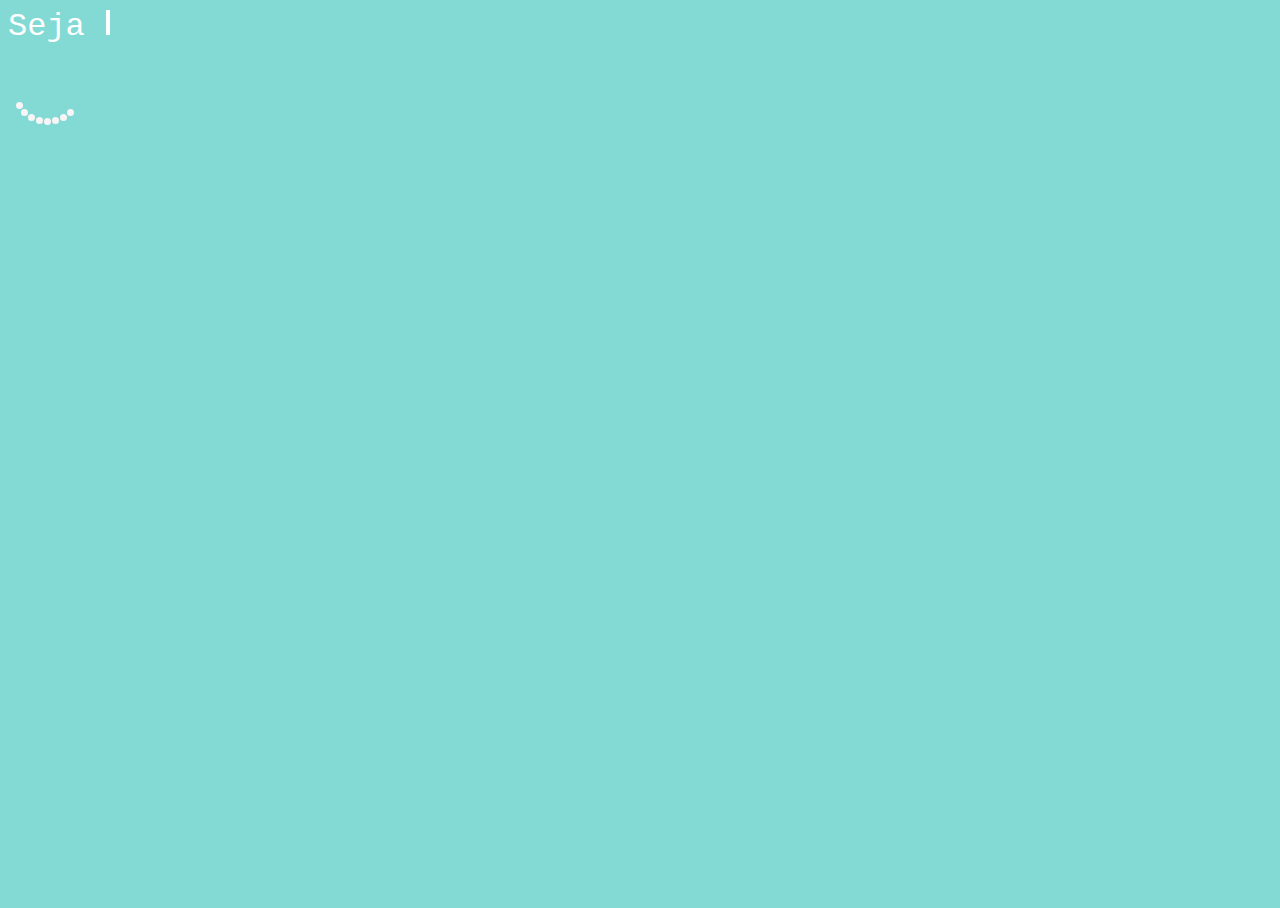
<file: html/iniciar.html>
<!DOCTYPE html>
<html lang="en">

<head>
    <link rel="preconnect" href="https://fonts.googleapis.com">
    <link rel="preconnect" href="https://fonts.gstatic.com" crossorigin>
    <link href="https://fonts.googleapis.com/css2?family=Inter:wght@205&display=swap" rel="stylesheet">
    <link href="https://cdn.jsdelivr.net/npm/bootstrap@5.1.3/dist/css/bootstrap.min.css" rel="stylesheet"
        integrity="sha384-1BmE4kWBq78iYhFldvKuhfTAU6auU8tT94WrHftjDbrCEXSU1oBoqyl2QvZ6jIW3" crossorigin="anonymous">
    <link rel="stylesheet" href="https://cdn.jsdelivr.net/npm/bootstrap-icons@1.8.1/font/bootstrap-icons.css">
    <script src="https://cdn.jsdelivr.net/npm/bootstrap@5.1.3/dist/js/bootstrap.bundle.min.js"
        integrity="sha384-ka7Sk0Gln4gmtz2MlQnikT1wXgYsOg+OMhuP+IlRH9sENBO0LRn5q+8nbTov4+1p"
        crossorigin="anonymous"></script>
    <meta charset="UTF-8">
    <meta http-equiv="X-UA-Compatible" content="IE=edge">
    <meta name="viewport" content="width=device-width, initial-scale=1.0">
    <title>Israel Marques</title>
    <link rel="icon" type="image/jpg" href="./imagens/codigo-fonte.svg" />

    <link rel="stylesheet" href="../css/configInicio.css">

</head>

<body class="container d-flex justify-content-center align-items-center">
    <div>
        <div class="typewriter mb-5">
            <h1 class="text-center"id="text">Seja bem vindo!!!</h1>
          </div>
        <div class="d-flex justify-content-center mt-5">
            <div class="lds-roller pt-5"><div></div><div></div><div></div><div></div><div></div><div></div><div></div><div></div></div>
        </div>
    </div>


    <!-- <script>
        document.addEventListener("DOMContentLoaded", setTimeout(function () {
            window.location = "../index.html"
        }, 2300));
    </script>
 -->

<script>
        var i = 0;
// var A = 0;
    var tag = document.getElementById("text");
    var html = document.getElementById("text").innerHTML;
    var attr = tag.setAttribute("data", html);
    var txt = tag.getAttribute("data");
    var speed = 170;

    function typeWriter() {
      if (i <= txt.length) {
        document.getElementById("text").innerHTML = txt.slice(0 , i + 1);
        i++;
        setTimeout(typeWriter, speed);
      }
        //console.log(document.getElementById("text").innerHTML);
    }

typeWriter();


// function deltxt() {
//      if (A <= txt.length) {
    //      document.getElementById("text").innerHTML = txt.slice(0, -A);
    //      A++;
    //      setTimeout(deltxt, 50);
    //    }
    // }
    // var backward = speed * txt.length + 1000   ;
    // // console.log(backward);
    // setTimeout( function () {
    //  deltxt();
    // },backward);
</script>
</body>

</html>
</file>
<file: css/configInicio.css>
body, html{
  width: 100vw;
  height: 100%;
  background: #83dad5;
color: white;
}



.lds-roller {
  display: inline-block;
  position: relative;
  width: 80px;
  height: 80px;
}
.lds-roller div {
  animation: lds-roller 1.2s cubic-bezier(0.5, 0, 0.5, 1) infinite;
  transform-origin: 40px 40px;
}
.lds-roller div:after {
  content: " ";
  display: block;
  position: absolute;
  width: 7px;
  height: 7px;
  border-radius: 50%;
  background: rgb(247, 245, 245);
  margin: -4px 0 0 -4px;
}
.lds-roller div:nth-child(1) {
  animation-delay: -0.036s;
}
.lds-roller div:nth-child(1):after {
  top: 63px;
  left: 63px;
}
.lds-roller div:nth-child(2) {
  animation-delay: -0.072s;
}
.lds-roller div:nth-child(2):after {
  top: 68px;
  left: 56px;
}
.lds-roller div:nth-child(3) {
  animation-delay: -0.108s;
}
.lds-roller div:nth-child(3):after {
  top: 71px;
  left: 48px;
}
.lds-roller div:nth-child(4) {
  animation-delay: -0.144s;
}
.lds-roller div:nth-child(4):after {
  top: 72px;
  left: 40px;
}
.lds-roller div:nth-child(5) {
  animation-delay: -0.18s;
}
.lds-roller div:nth-child(5):after {
  top: 71px;
  left: 32px;
}
.lds-roller div:nth-child(6) {
  animation-delay: -0.216s;
}
.lds-roller div:nth-child(6):after {
  top: 68px;
  left: 24px;
}
.lds-roller div:nth-child(7) {
  animation-delay: -0.252s;
}
.lds-roller div:nth-child(7):after {
  top: 63px;
  left: 17px;
}
.lds-roller div:nth-child(8) {
  animation-delay: -0.288s;
}
.lds-roller div:nth-child(8):after {
  top: 56px;
  left: 12px;
}
@keyframes lds-roller {
  0% {
    transform: rotate(0deg);
  }
  100% {
    transform: rotate(360deg);
  }
}
@import url(https://fonts.googleapis.com/css?family=Anonymous+Pro);
@import url('https://fonts.googleapis.com/css?family=Raleway:300,400');


  .typewriter {
    font-family: 'Anonymous Pro', monospace;
    width: 100%;  
  }
  h1 {
    overflow: hidden;
    margin: 0 auto;
    display: inline-block;
        font-weight: normal;

  }
  h1:after{
   content: '';
    display: inline-block;
    background-color: white;
    margin-left: 2px;
    height: 25px;
    width: 4px;
    animation: cursor 0.4s infinite;
  }

  /* The typewriter cursor effect */
  @keyframes cursor {
    0% { opacity: 1; }
      49% { opacity: 1; }
      50% { opacity: 0; }
      100% { opacity: 0; }
  }
</file>
